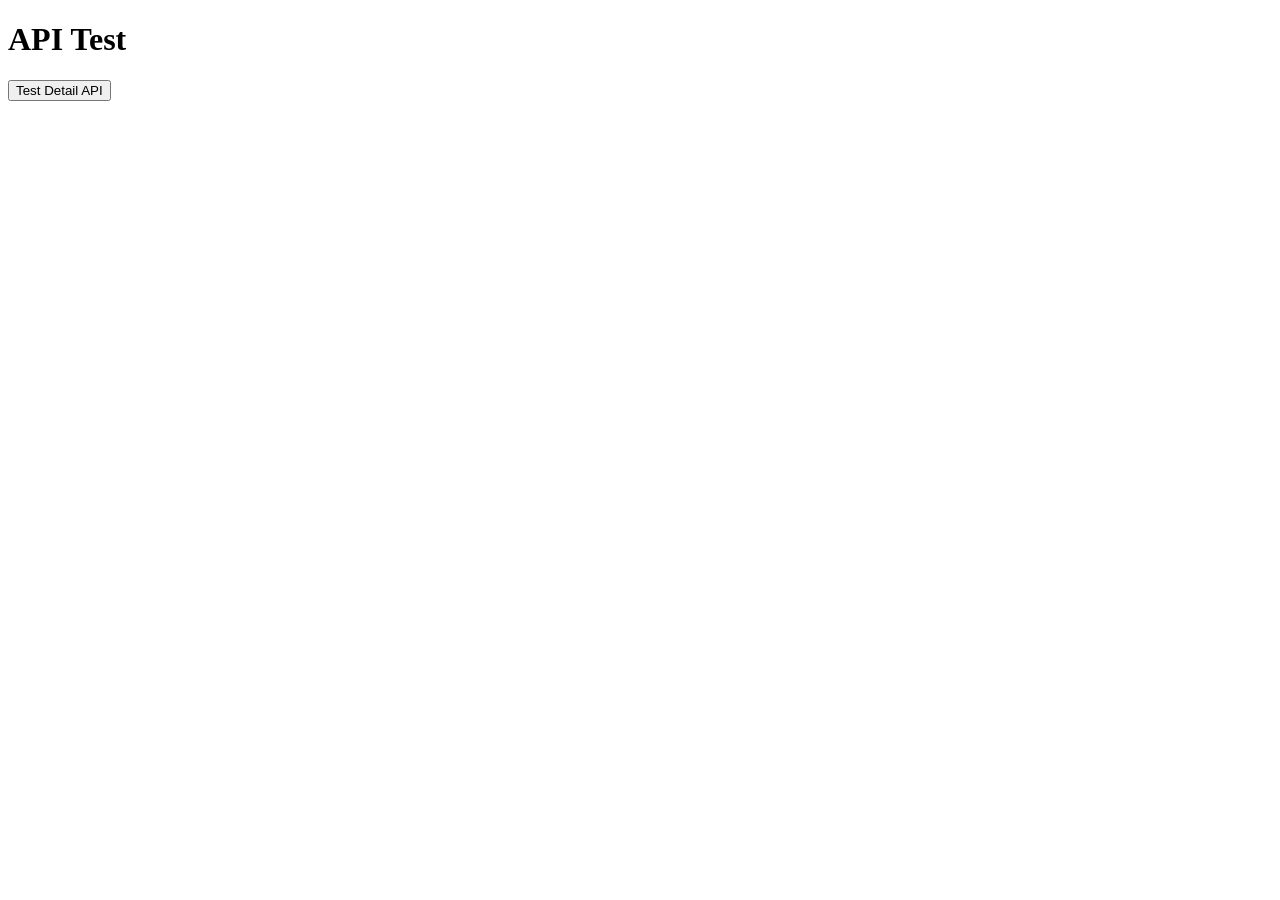
<file: web/static/test.html>
<!DOCTYPE html>
<html><body>
<h1>API Test</h1>
<button onclick="test()">Test Detail API</button>
<pre id="out"></pre>
<script>
async function test() {
  document.getElementById('out').textContent = 'Loading...';
  try {
    const r = await fetch('/api/tasks/df05dab10c3e/detail');
    const d = await r.json();
    document.getElementById('out').textContent = JSON.stringify({
      task_id: d.task_id,
      case_title: d.case_title,
      has_eval: !!d.eval_result,
      has_conv: !!d.conversation_summary,
      has_report: !!d.report_md,
      eval_keys: d.eval_result ? Object.keys(d.eval_result).slice(0,10) : []
    }, null, 2);
  } catch(e) {
    document.getElementById('out').textContent = 'ERROR: ' + e.message;
  }
}
</script>
</body></html>
</file>
